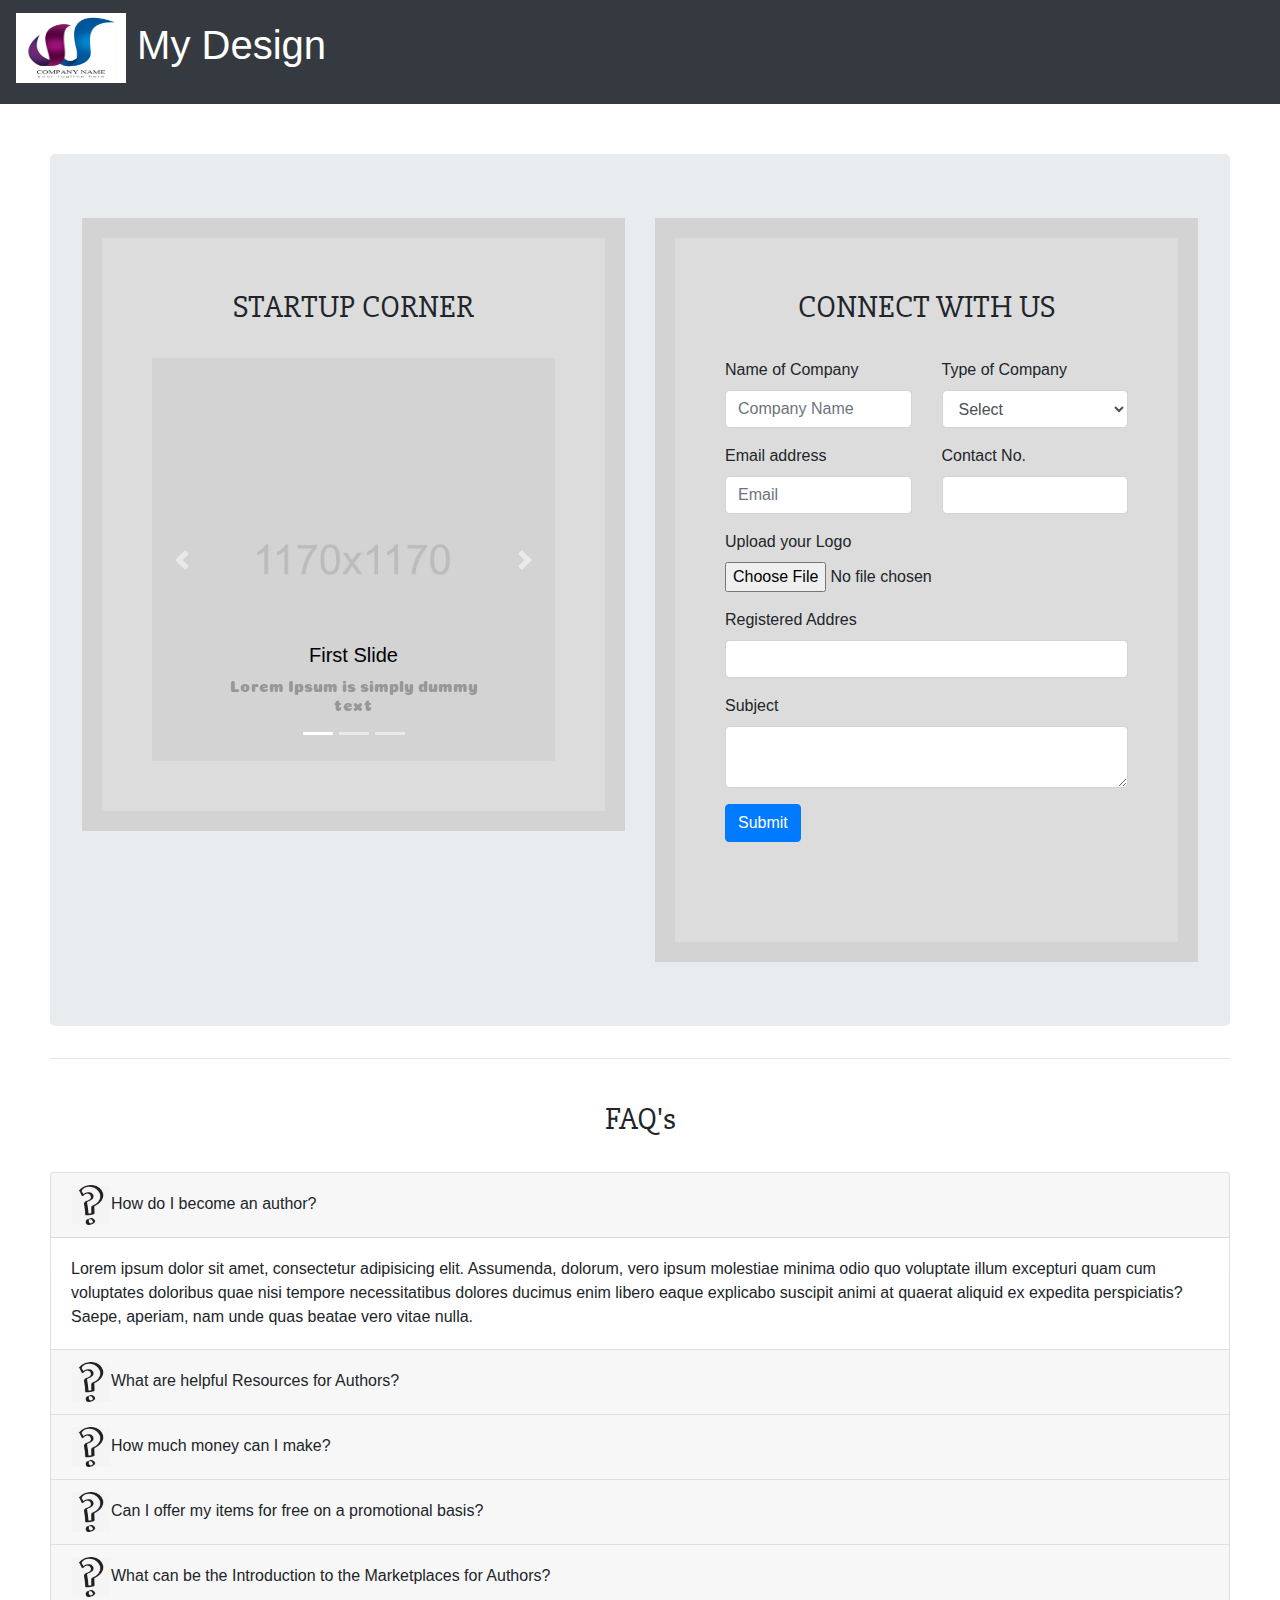
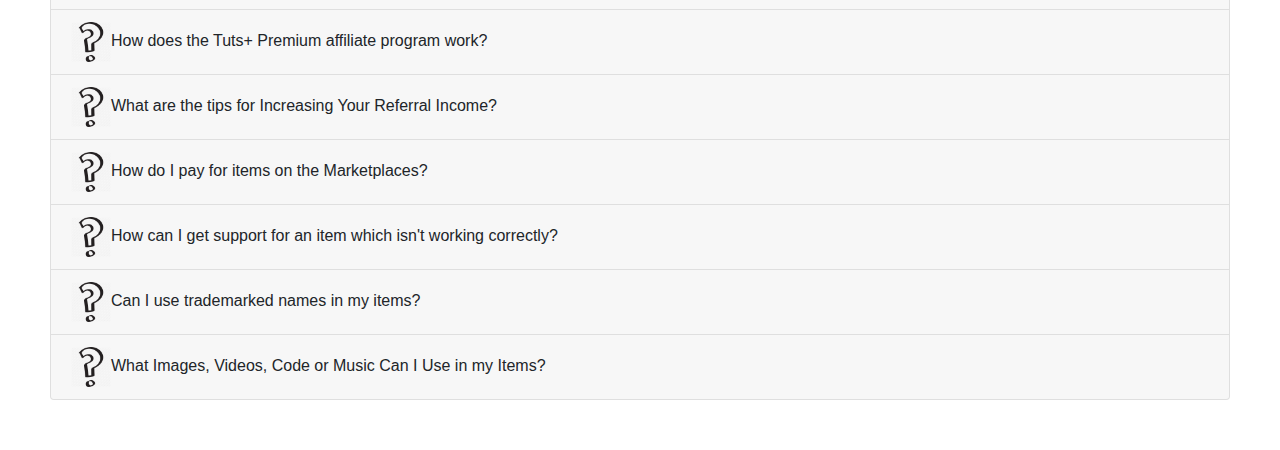
<file: First/lawyerhome.html>
<!DOCTYPE html>
<html dir="ltr" lang="en-US">
<head>

    <link rel="stylesheet" href="https://use.fontawesome.com/releases/v5.7.2/css/all.css" integrity="sha384-fnmOCqbTlWIlj8LyTjo7mOUStjsKC4pOpQbqyi7RrhN7udi9RwhKkMHpvLbHG9Sr" crossorigin="anonymous">
    <link href="https://fonts.googleapis.com/css?family=Coiny" rel="stylesheet"> 
    <link href="https://fonts.googleapis.com/css?family=Slabo+27px" rel="stylesheet"> 
    <link rel="stylesheet" type="text/css" href="style.css">
    <meta charset="utf-8">
    <meta name="viewport" content="width=device-width, initial-scale=1, shrink-to-fit=no">

    <!-- Stylesheets -->

    <link rel="stylesheet" href="https://stackpath.bootstrapcdn.com/bootstrap/4.3.1/css/bootstrap.min.css" integrity="sha384-ggOyR0iXCbMQv3Xipma34MD+dH/1fQ784/j6cY/iJTQUOhcWr7x9JvoRxT2MZw1T" crossorigin="anonymous">


	<!-- Document Title
	============================================= -->
	<title>My Design</title>
    <link rel="icon" type="image/jpg" href="logo.jpg">

</head>

<body>

<nav class="navbar navbar-dark bg-dark">
  <a class="navbar-brand" href="#"><h1><img id=logoicon src="logo.jpg"> My Design</h1></a>
</nav>

<div id=pad>

<div class=jumbotron>
	<div class="row">
        <div class="col-md-6">
            <div class=sub>

                <div>
                    <h2 class="text-uppercase center text-center">Startup corner</h2>
                </div>

                <br>
        
                <div id="" class="carousel slide" data-ride="carousel">
                    <ol class="carousel-indicators">
                        <li data-target="#" data-slide-to="0" class="active"></li>
                        <li data-target="#" data-slide-to="1"></li>
                        <li data-target="#" data-slide-to="2"></li>
                    </ol>
                    <div class="carousel-inner">
                        <div class="carousel-item active">
                            <img class="d-block w-100" src="project.jpg" alt="First slide">
                            <div class="carousel-caption d-none d-md-block">
                                <h5>First Slide</h5>
                                <h6>Lorem Ipsum is simply dummy text</h6>
                            </div>
                        </div>
                        <div class="carousel-item">
                            <img class="d-block w-100" src="project.jpg" alt="Second slide">
                            <div class="carousel-caption d-none d-md-block">
                                <h5>Second slide</h5>
                                <h6>Lorem Ipsum is simply dummy text</h6>
                            </div>
                        </div>
                        <div class="carousel-item">
                            <img class="d-block w-100" src="project.jpg" alt="Third slide">
                            <div class="carousel-caption d-none d-md-block">
                                <h5>Third slide</h5>
                                <h6>Lorem Ipsum is simply dummy text</h6>
                            </div>
                        </div>
                    </div>
                    <a class="carousel-control-prev" href="#" role="button" data-slide="prev">
                        <span class="carousel-control-prev-icon" aria-hidden="true"></span>
                        <span class="sr-only">Previous</span>
                    </a>
                    <a class="carousel-control-next" href="#" role="button" data-slide="next">
                        <span class="carousel-control-next-icon" aria-hidden="true"></span>
                        <span class="sr-only">Next</span>
                    </a>
                </div>
            </div>
        </div>
	

	
	
		<div class="col-md-6">
            <div class=sub2>
			    <div>
		              <h2 class="text-uppercase text-right text-center">connect with us</h2>	
		        </div>

		        <br>

		        <form>

		    	    <div class="row">
                        <div class="form-group has-error col-md-6">
                            <label class="control-label" for="name" pattern="[A-Za-z]{1,30}">Name of Company</label>
                            <input type="text" class="form-control" id="name" placeholder="Company Name" required>
                        </div>
       
                        <div class="form-group col-md-6">
                          	<label for="typeofcompany">Type of Company</label>
                            <select class="form-control" required="">
                                <option>Select</option>                  	
                                <option>Public Company</option>
                                <option>Private Company</option>
                                <option>Individual Company</option>
                                <option>Foreign Company</option>
                            </select>
                        </div>
                    </div>
                
                    <div class="row">
		    	        <div class="form-group has-error col-md-6">
                          <label class="control-label" for="email">Email address</label>
                          <input type="email" class="form-control" id="email" placeholder="Email" required>
                        </div>
    
                        <div class="form-group has-error col-md-6">
                          <label class="control-label" for="phoneno">Contact No.</label>
                          <input type="tel" minlength="8" maxlength="10" class="form-control" id="phoneno" required>
                        </div>
                    </div>

                    <div class="form-group">
                        <label for="logo">Upload your Logo</label>
                        <input type="file" id="logo" required>
                    </div>
		    	 
                    <div class="form-group">
                        <label for="address">Registered Addres</label>
                        <input type="text" minlength="15" class="form-control" id="address" required>
                    </div>

                    <div class="form-group">
                        <label for="pointofcontact">Subject</label>
                        <textarea class="form-control" id="pointofcontact" required=""></textarea>
                        <!-- <input type="text" class="form-control" id="pointofcontact" required> -->
                    </div>

                    <button type="submit" class="btn btn-primary">Submit</button>
                </form>
            </div>
        </div>
	</div>
</div>
    <hr>

	<div id=facs>

		<div id=faq>
		    <h2 class="text-center">FAQ's</h2>	
		</div>

		<div class="accordion" id="accordionExample">
            
            <div class="card">
                <div class="card-header" id="headingOne">

                    <div data-toggle="collapse" data-target="#collapseOne" aria-expanded="true" aria-controls="collapseOne">
                        <img class="qmark" src="qmark.png">How do I become an author?
                    </div>
                </div>

                <div id="collapseOne" class="collapse show" aria-labelledby="headingOne" data-parent="#accordionExample">
                    <div class="card-body">
                        Lorem ipsum dolor sit amet, consectetur adipisicing elit. Assumenda, dolorum, vero ipsum molestiae minima odio quo voluptate illum excepturi quam cum voluptates doloribus quae nisi tempore necessitatibus dolores ducimus enim libero eaque explicabo suscipit animi at quaerat aliquid ex expedita perspiciatis? Saepe, aperiam, nam unde quas beatae vero vitae nulla.
                    </div>
                </div>
            </div>

            <div class="card">
                <div class="card-header" id="headingtwo">
                    <div data-toggle="collapse" data-target="#collapsetwo" aria-expanded="false" aria-controls="collapsetwo">
                        <img class="qmark" src="qmark.png">What are helpful Resources for Authors?
                    </div>
                </div>

                <div id="collapsetwo" class="collapse" aria-labelledby="headingtwo" data-parent="#accordionExample">
                    <div class="card-body">
                        Lorem ipsum dolor sit amet, consectetur adipisicing elit. Assumenda, dolorum, vero ipsum molestiae minima odio quo voluptate illum excepturi quam cum voluptates doloribus quae nisi tempore necessitatibus dolores ducimus enim libero eaque explicabo suscipit animi at quaerat aliquid ex expedita perspiciatis? Saepe, aperiam, nam unde quas beatae vero vitae nulla.
                    </div>
                </div>
            </div>

            <div class="card">
                <div class="card-header" id="headingthree">
                    <div data-toggle="collapse" data-target="#collapsethree" aria-expanded="false" aria-controls="collapsethree">
                       <img class="qmark" src="qmark.png">How much money can I make?
                    </div>
                </div>

                <div id="collapsethree" class="collapse" aria-labelledby="headingthree" data-parent="#accordionExample">
                    <div class="card-body">
                        Lorem ipsum dolor sit amet, consectetur adipisicing elit. Assumenda, dolorum, vero ipsum molestiae minima odio quo voluptate illum excepturi quam cum voluptates doloribus quae nisi tempore necessitatibus dolores ducimus enim libero eaque explicabo suscipit animi at quaerat aliquid ex expedita perspiciatis? Saepe, aperiam, nam unde quas beatae vero vitae nulla.
                    </div>
                </div>
            </div>

            <div class="card">
                <div class="card-header" id="headingfour">
                    <div data-toggle="collapse" data-target="#collapsefour" aria-expanded="false" aria-controls="collapsefour">
                        <img class="qmark" src="qmark.png">Can I offer my items for free on a promotional basis?
                    </div>
                </div>

                <div id="collapsefour" class="collapse" aria-labelledby="headingfour" data-parent="#accordionExample">
                    <div class="card-body">
                        Lorem ipsum dolor sit amet, consectetur adipisicing elit. Assumenda, dolorum, vero ipsum molestiae minima odio quo voluptate illum excepturi quam cum voluptates doloribus quae nisi tempore necessitatibus dolores ducimus enim libero eaque explicabo suscipit animi at quaerat aliquid ex expedita perspiciatis? Saepe, aperiam, nam unde quas beatae vero vitae nulla.
                    </div>
                </div>
            </div>

            <div class="card">
                <div class="card-header" id="headingfive">
                    <div data-toggle="collapse" data-target="#collapsefive" aria-expanded="false" aria-controls="collapsefive">
                        <img class="qmark" src="qmark.png">What can be the Introduction to the Marketplaces for Authors?
                    </div>
                </div>

                <div id="collapsefive" class="collapse" aria-labelledby="headingfive" data-parent="#accordionExample">
                    <div class="card-body">
                        Lorem ipsum dolor sit amet, consectetur adipisicing elit. Assumenda, dolorum, vero ipsum molestiae minima odio quo voluptate illum excepturi quam cum voluptates doloribus quae nisi tempore necessitatibus dolores ducimus enim libero eaque explicabo suscipit animi at quaerat aliquid ex expedita perspiciatis? Saepe, aperiam, nam unde quas beatae vero vitae nulla.
                    </div>
                </div>
            </div>

            <div class="card">
                <div class="card-header" id="headingsix">
                    <div data-toggle="collapse" data-target="#collapsesix" aria-expanded="false" aria-controls="collapsesix">
                       <img class="qmark" src="qmark.png">How does the Tuts+ Premium affiliate program work?
                    </div>
                </div>

                <div id="collapsesix" class="collapse" aria-labelledby="headingsix" data-parent="#accordionExample">
                    <div class="card-body">
                        Lorem ipsum dolor sit amet, consectetur adipisicing elit. Assumenda, dolorum, vero ipsum molestiae minima odio quo voluptate illum excepturi quam cum voluptates doloribus quae nisi tempore necessitatibus dolores ducimus enim libero eaque explicabo suscipit animi at quaerat aliquid ex expedita perspiciatis? Saepe, aperiam, nam unde quas beatae vero vitae nulla.
                    </div>
                </div>
            </div>

            

            <div class="card">
                <div class="card-header" id="headingseven">
                    <div data-toggle="collapse" data-target="#collapseseven" aria-expanded="false" aria-controls="collapseseven">
                        <img  class="qmark" src="qmark.png">What are the tips for Increasing Your Referral Income?
                    </div>
                </div>

                <div id="collapseseven" class="collapse" aria-labelledby="headingseven" data-parent="#accordionExample">
                    <div class="card-body">
                       Lorem ipsum dolor sit amet, consectetur adipisicing elit. Assumenda, dolorum, vero ipsum molestiae minima odio quo voluptate illum excepturi quam cum voluptates doloribus quae nisi tempore necessitatibus dolores ducimus enim libero eaque explicabo suscipit animi at quaerat aliquid ex expedita perspiciatis? Saepe, aperiam, nam unde quas beatae vero vitae nulla.
                    </div>
                </div>
            </div>

            <div class="card">
                <div class="card-header" id="headingeight">
                    <div data-toggle="collapse" data-target="#collapseeight" aria-expanded="false" aria-controls="collapseeight">
                        <img class="qmark" src="qmark.png">How do I pay for items on the Marketplaces?
                    </div>
                </div>

                <div id="collapseeight" class="collapse" aria-labelledby="headingeight" data-parent="#accordionExample">
                    <div class="card-body">
                        Lorem ipsum dolor sit amet, consectetur adipisicing elit. Assumenda, dolorum, vero ipsum molestiae minima odio quo voluptate illum excepturi quam cum voluptates doloribus quae nisi tempore necessitatibus dolores ducimus enim libero eaque explicabo suscipit animi at quaerat aliquid ex expedita perspiciatis? Saepe, aperiam, nam unde quas beatae vero vitae nulla.
                    </div>
                </div>
            </div>

            <div class="card">
                <div class="card-header" id="headingnine">
                    <div data-toggle="collapse" data-target="#collapsenine" aria-expanded="false" aria-controls="collapsenine">
                        <img class="qmark" src="qmark.png">How can I get support for an item which isn't working correctly?
                    </div>
                </div>

                <div id="collapsenine" class="collapse" aria-labelledby="headingnine" data-parent="#accordionExample">
                    <div class="card-body">
                        Lorem ipsum dolor sit amet, consectetur adipisicing elit. Assumenda, dolorum, vero ipsum molestiae minima odio quo voluptate illum excepturi quam cum voluptates doloribus quae nisi tempore necessitatibus dolores ducimus enim libero eaque explicabo suscipit animi at quaerat aliquid ex expedita perspiciatis? Saepe, aperiam, nam unde quas beatae vero vitae nulla.
                    </div>
                </div>
            </div>

            <div class="card">
                <div class="card-header" id="headingten">
                    <div data-toggle="collapse" data-target="#collapseten" aria-expanded="false" aria-controls="collapseten">
                        <img class="qmark" src="qmark.png">Can I use trademarked names in my items?
                    </div>
                </div>

                <div id="collapseten" class="collapse" aria-labelledby="headingten" data-parent="#accordionExample">
                    <div class="card-body">
                        Lorem ipsum dolor sit amet, consectetur adipisicing elit. Assumenda, dolorum, vero ipsum molestiae minima odio quo voluptate illum excepturi quam cum voluptates doloribus quae nisi tempore necessitatibus dolores ducimus enim libero eaque explicabo suscipit animi at quaerat aliquid ex expedita perspiciatis? Saepe, aperiam, nam unde quas beatae vero vitae nulla.
                    </div>
                </div>
            </div>

            
            <div class="card">
                <div class="card-header" id="headingeleven">
                    <div data-toggle="collapse" data-target="#collapseeleven" aria-expanded="false" aria-controls="collapseeleven">
                        <img class="qmark" src="qmark.png">What Images, Videos, Code or Music Can I Use in my Items?
                    </div>
                </div>

                <div id="collapseOne" class="collapse" aria-labelledby="headingeleven" data-parent="#accordionExample">
                    <div class="card-body">
                        Lorem ipsum dolor sit amet, consectetur adipisicing elit. Assumenda, dolorum, vero ipsum molestiae minima odio quo voluptate illum excepturi quam cum voluptates doloribus quae nisi tempore necessitatibus dolores ducimus enim libero eaque explicabo suscipit animi at quaerat aliquid ex expedita perspiciatis? Saepe, aperiam, nam unde quas beatae vero vitae nulla.
                    </div>
                </div>
            </div>

	</div>

</div>

</body>

	<!-- Go To Top
	============================================= -->
	<div id="gotoTop" class="icon-angle-up"></div>

	<!-- External JavaScripts
	============================================= -->
	<!-- <script src="js/jquery.js"></script>
	<script src="js/plugins.js"></script> -->

    <script src="https://code.jquery.com/jquery-3.3.1.slim.min.js" integrity="sha384-q8i/X+965DzO0rT7abK41JStQIAqVgRVzpbzo5smXKp4YfRvH+8abtTE1Pi6jizo" crossorigin="anonymous"></script>

    <script src="https://cdnjs.cloudflare.com/ajax/libs/popper.js/1.14.7/umd/popper.min.js" integrity="sha384-UO2eT0CpHqdSJQ6hJty5KVphtPhzWj9WO1clHTMGa3JDZwrnQq4sF86dIHNDz0W1" crossorigin="anonymous"></script>

    <script src="https://stackpath.bootstrapcdn.com/bootstrap/4.3.1/js/bootstrap.min.js" integrity="sha384-JjSmVgyd0p3pXB1rRibZUAYoIIy6OrQ6VrjIEaFf/nJGzIxFDsf4x0xIM+B07jRM" crossorigin="anonymous"></script>	

    
    <script src="https://code.jquery.com/jquery-3.3.1.slim.min.js" integrity="sha384-q8i/X+965DzO0rT7abK41JStQIAqVgRVzpbzo5smXKp4YfRvH+8abtTE1Pi6jizo" crossorigin="anonymous"></script>

    <script src="jquery-key-restrictions.min.js"></script>

    <script>
        $(function(){
            $("#name").lettersOnly();

        });
        $(function(){
            $("#phoneno").numbersOnly();

        });
        
    </script>
</body>
</html>
</file>
<file: First/style.css>
#asdf {
	margin-bottom: 20px;
	padding: 20px;
	font-family: 'Coiny', cursive;
}
#pad {
	padding: 50px;
}
.sub {
	border: 20px solid #D3D3D3;
	padding: 50px;
	background-color: #DCDCDC;
}
.sub2 {
	border: 20px solid #D3D3D3;
	padding-top: 50px;
	padding-left: 50px;
	padding-right: 50px;
	padding-bottom: 100px;
	background-color: #DCDCDC;
}
/*#facs {
	margin-top: 50px;
	border: 20px solid #eff1f4;
	padding: 25px;
	font-family: 'Slabo 27px', serif;
	background-color: #eff4fc;
}*/
#faq {
	padding: 25px;
}
.card {
	/*margin-bottom: 10px;*/
}
h2 {
	font-family: 'Slabo 27px', serif;
}
.jumb {
    margin-bottom: 0px;
    height: 350px;
    color: white;
    text-shadow: black 0.3em 0.3em 0.3em;
    background: transparent;
}
.nav {
	background-color: #e3f2fd;
	position: fixed;
	padding: 20px;
	font-family: 'Coiny', cursive;
	text-transform: uppercase;
	width: 100%;
}
h5{
	color: #000000;
}
h6{
	font-family: 'Coiny', cursive;
	color: rgba(0,0,0,0.3);
}
.accordion {
	cursor: pointer;
}
#logoicon {
	height: 70px;
	width: 110px;
}
.qmark{
	height: 40px;
	width: 40px; 
}
</file>
